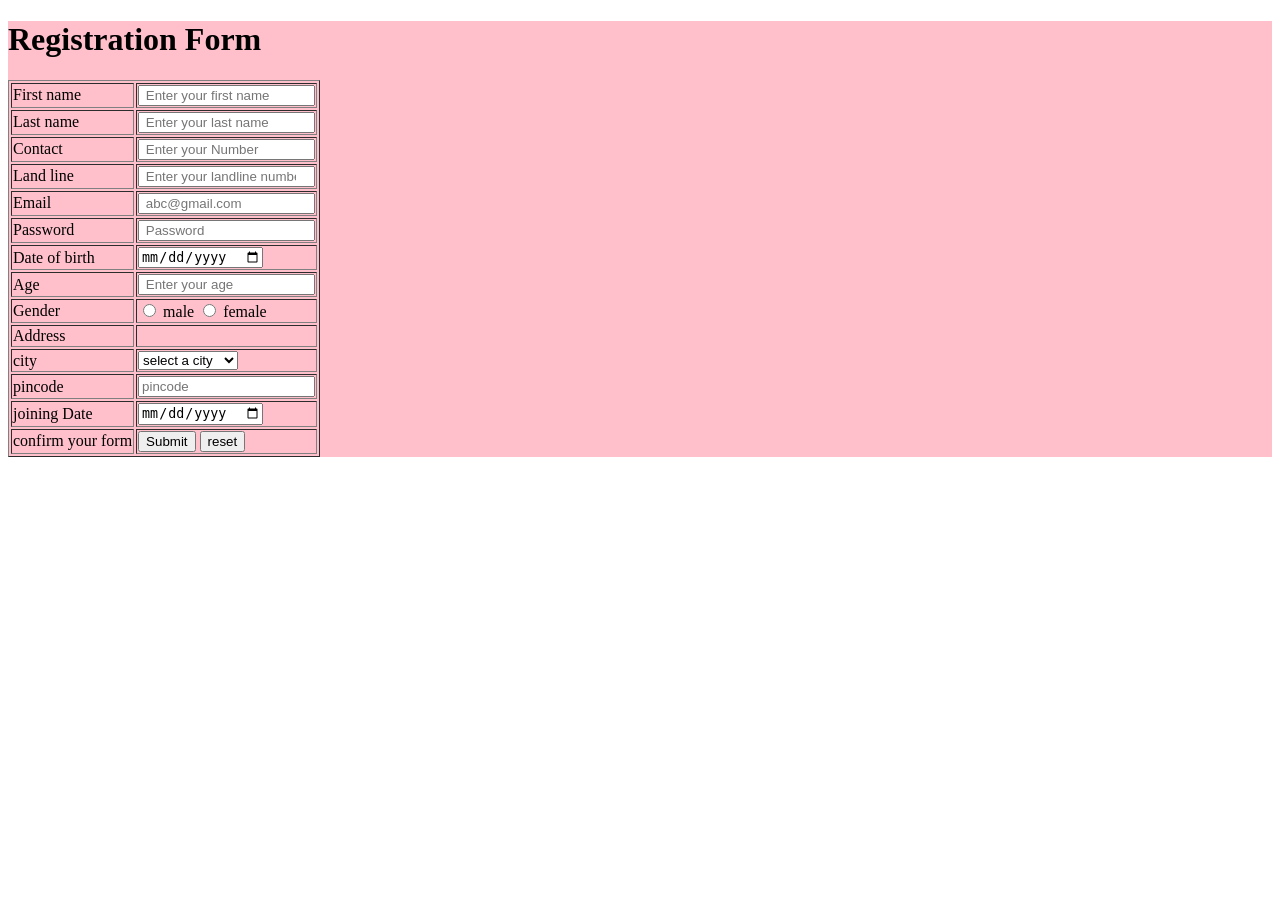
<file: DAY 1/form.html>
<!DOCTYPE html>
<html lang="en">

<head>
    <meta charset="UTF-8">
    <meta name="viewport" content="width=device-width, initial-scale=1.0">
    <title>Form</title>
</head>

<body>
    <form style="background-color:pink;">
        <table border="1">
            <h1> Registration Form</h1>

            <tr>
                <td><label>First name </label></td>
                <td> <input type="text" name"First name" placeholder=" Enter your first name" required></td>
            </tr>
            <tr>
                <td><label> Last name</lable>
                </td>
                <td> <input type="text" name"Last name" placeholder=" Enter your last name" required></td>
            </tr>
            <tr>
                <td><label> Contact </label></td>
                <td> <input type="text" name"Contact" placeholder=" Enter your Number" required></td>
            </tr>
            <tr>
                <td><label>Land line</label></td>
                <td> <input type="number" name"land line" placeholder=" Enter your landline number " required></td>
            </tr>
            <tr>
                <td><label>Email </label></td>
                <td><input type="Email" name"Email" placeholder=" abc@gmail.com" required></td>
            </tr>
            <tr>
                <td><label>Password</label></td>
                <td> <input type="Password" name"Password" placeholder=" Password" required></td>
            </tr>
            <tr>
                <td><label>Date of birth</label></td>
                <td> <input type="Date" name"dob" required></td>
            </tr>
            <tr>
                <td><label>Age</label></td>
                <td> <input type="number" name"age" placeholder=" Enter your age" required></td>
            </tr>
            <tr>
                <td><label>Gender</label></td>
                <td> <input type="radio" name="gender" value="male"> male
                    <input type="radio" name="gender" value=" female"> female
                </td>
            </tr>
            <tr>
                <td>
                    <lable> Address</lable>
                </td>
                <td><text area name="adress" placeholder="adress" required></td>
            </tr>
            <tr>
                <td><label>city</label></td>
                <td><select id="city" name="city" required>
                        <option value="">select a city</option>
                        <option value="ahemedabad"> ahemedabad</option>
                        <option value="Mumbai"> Mumbai</option>
                        <option value="goa"> goa</option>
                    </select></td>
            </tr>

            <tr>
                <td>
                    <lable>pincode</lable>
                </td>
                <td> <input type="text" name="pincode" placeholder="pincode" required></td>
            </tr>

            <tr>
                <td><label>joining Date</label></td>
                <td> <input type="date" name="joining date" required></td>
            </tr>
            <tr>
                <td><label> confirm your form</label></td>
                <td> <input type="submit" name="submit">
                    <input type="reset" value="reset">
                </td>
            </tr>








    </form>
    </table>
</body>

</html>
</file>
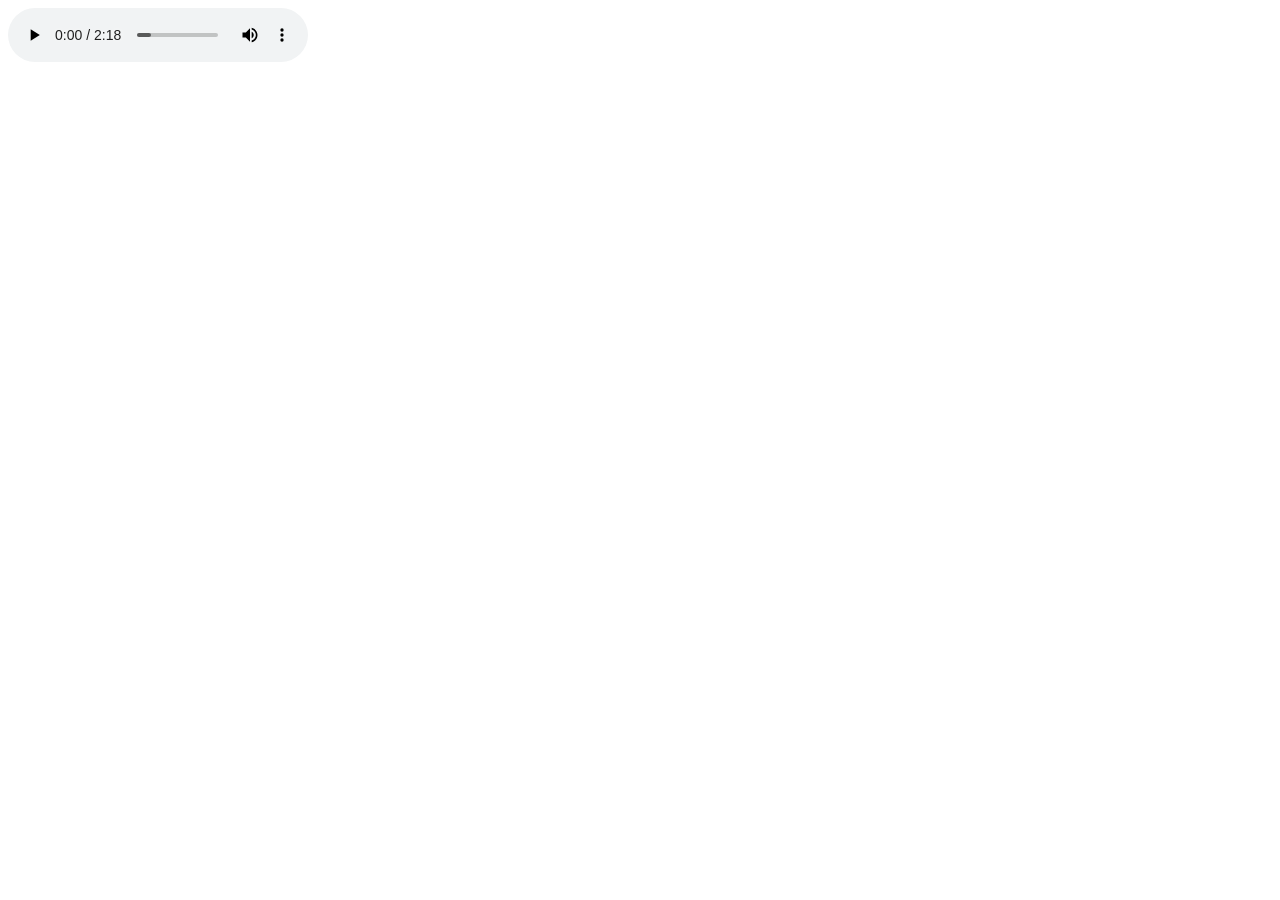
<file: DAY 1/html5.html>
<!DOCTYPE html>
<html lang="en">
<head>
    <meta charset="UTF-8">
    <meta name="viewport" content="width=device-width, initial-scale=1.0">
    <title>Document</title>
</head>
<body>
    <!--audio-->
    <audio controls>
        <source src="audio.mp3" type="audio/mp3">

    </audio>
    
</body>
</html>
</file>
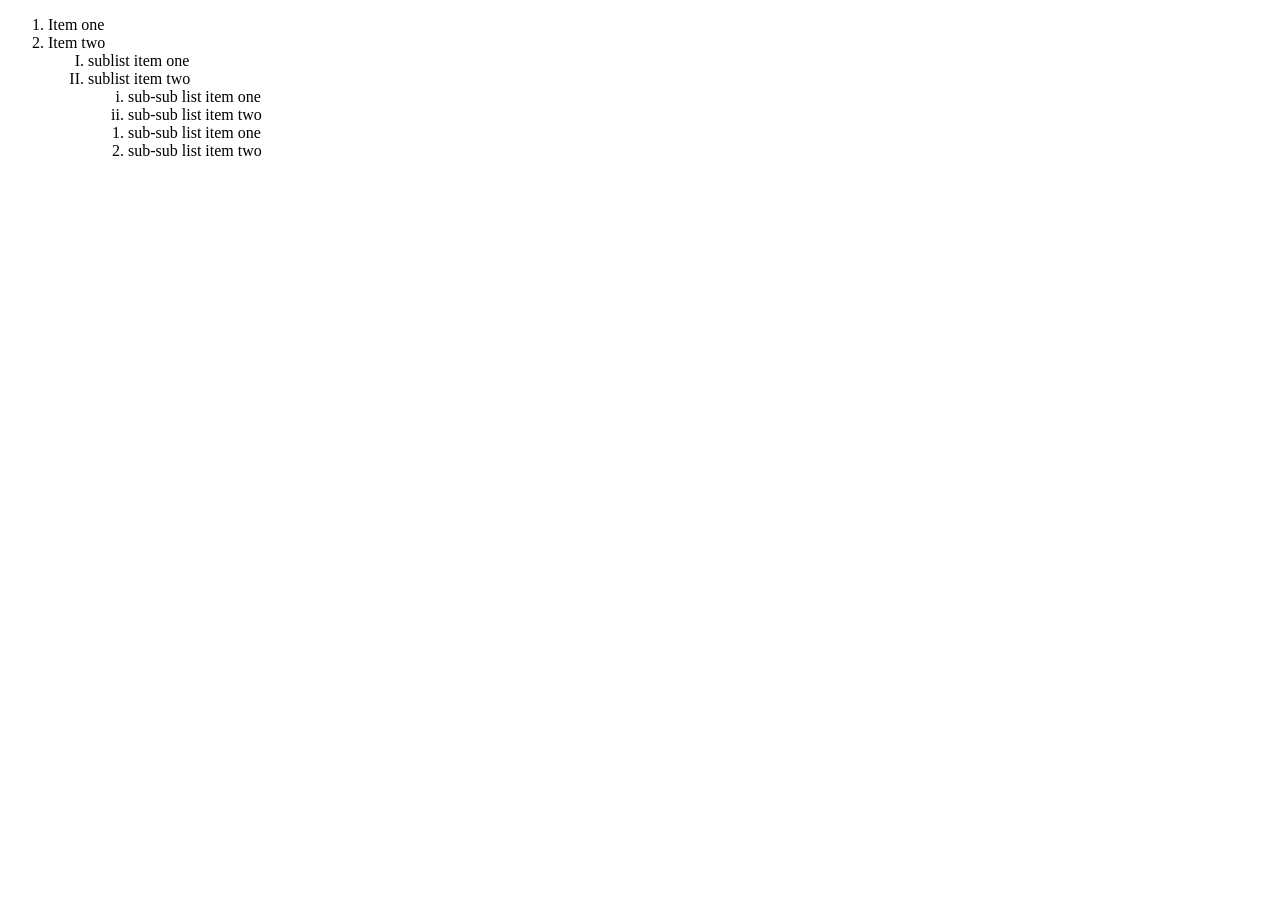
<file: DAY 1/orderlist.html>
<!DOCTYPE html>
<html lang="en">
<head>
    <meta charset="UTF-8">
    <meta name="viewport" content="width=device-width, initial-scale=1.0">
    <title>Document</title>
</head>
<body>
    <ol>
        <li> Item one </li>
        <li> Item two </li>
        <ol type = "I">
           <li> sublist item one </li>
           <li> sublist item two </li>
           <ol type = "i">
            <li> sub-sub list item one </li>
            <li> sub-sub list item two</li>
           </ol>
           <ol type = "1">
            <li> sub-sub list item one </li>
            <li> sub-sub list item two</li>
           </ol>
        </ol>
    </ol>
   
</body>
</html>
</file>
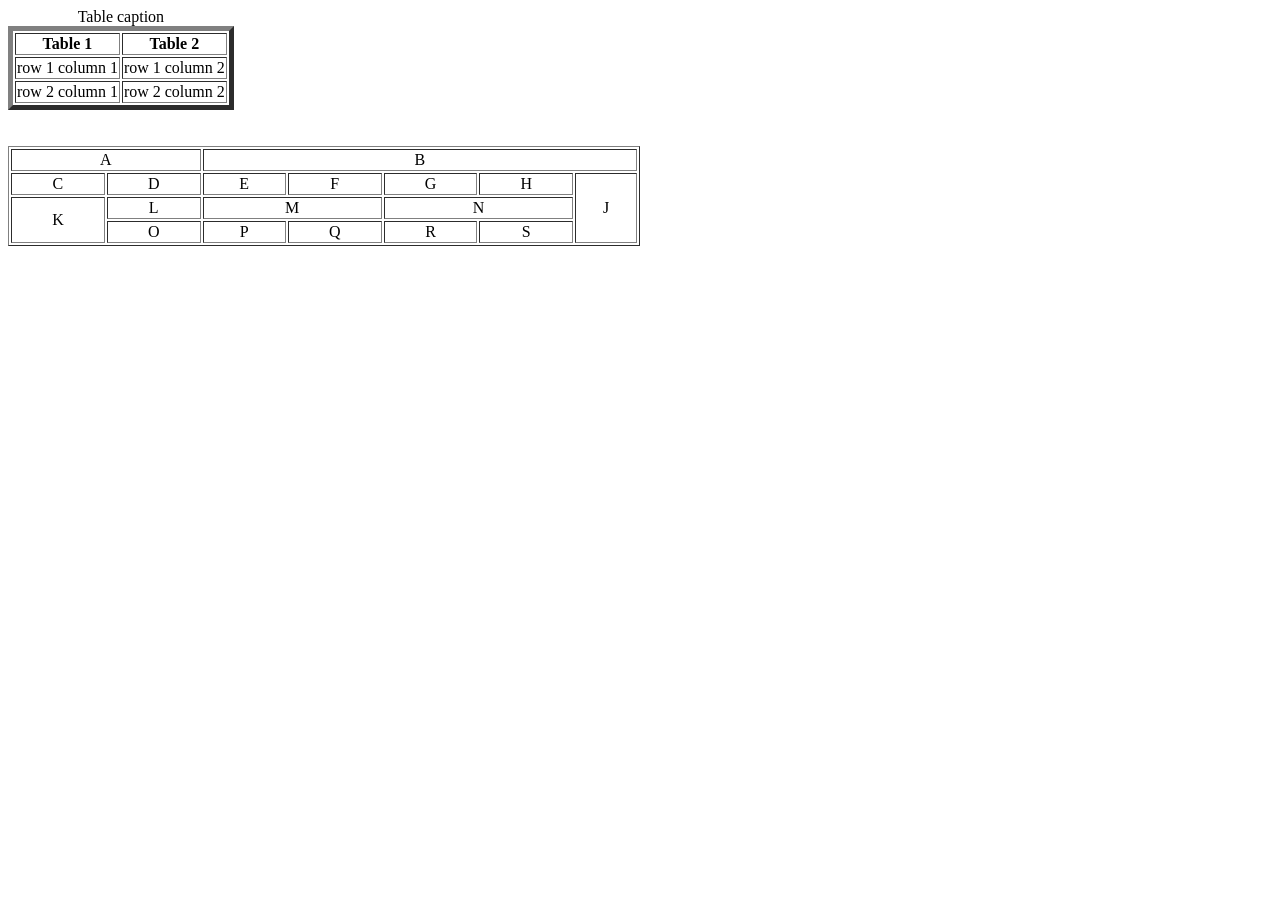
<file: DAY 1/Table.html>
<!DOCTYPE html>
<html lang="en">
<head>
    <meta charset="UTF-8">
    <meta name="viewport" content="width=device-width, initial-scale=1.0">
    <title>Table</title>
</head>
<body>
    <table border="5">
        <caption> Table caption</caption>
        <tr>
            <th> Table 1 </th>
            <th> Table 2</th>
        </tr>
        <tr>
            <td> row 1 column 1</td>
            <td> row 1 column 2</td>
        </tr>
        <tr>
            <td>row 2 column 1</td>
            <td>row 2 column 2</td>
        </tr>
    </table><br><br>

    <table border="1" height="100%" width="50%">
        <tr align="center">
            <td colspan="2">A</td>
            <td colspan="5">B</td>
        </tr>
        <tr align="center">
            <td>C</td>
            <td>D</td>
            <td>E</td>
            <td>F</td>
            <td>G</td>
            <td>H</td>
            <td rowspan="3">J</td>
        </tr>
        <tr align="center">
            <td rowspan="2">K</td>
            <td>L</td>
            <td colspan="2">M</td>
            <td colspan="2">N</td>
        </tr>
        <tr align="center">
            <td>O</td>
            <td>P</td>
            <td>Q</td>
            <td>R</td>
            <td>S</td>
        
        </tr>
    </table>

</body>
</html>
</file>
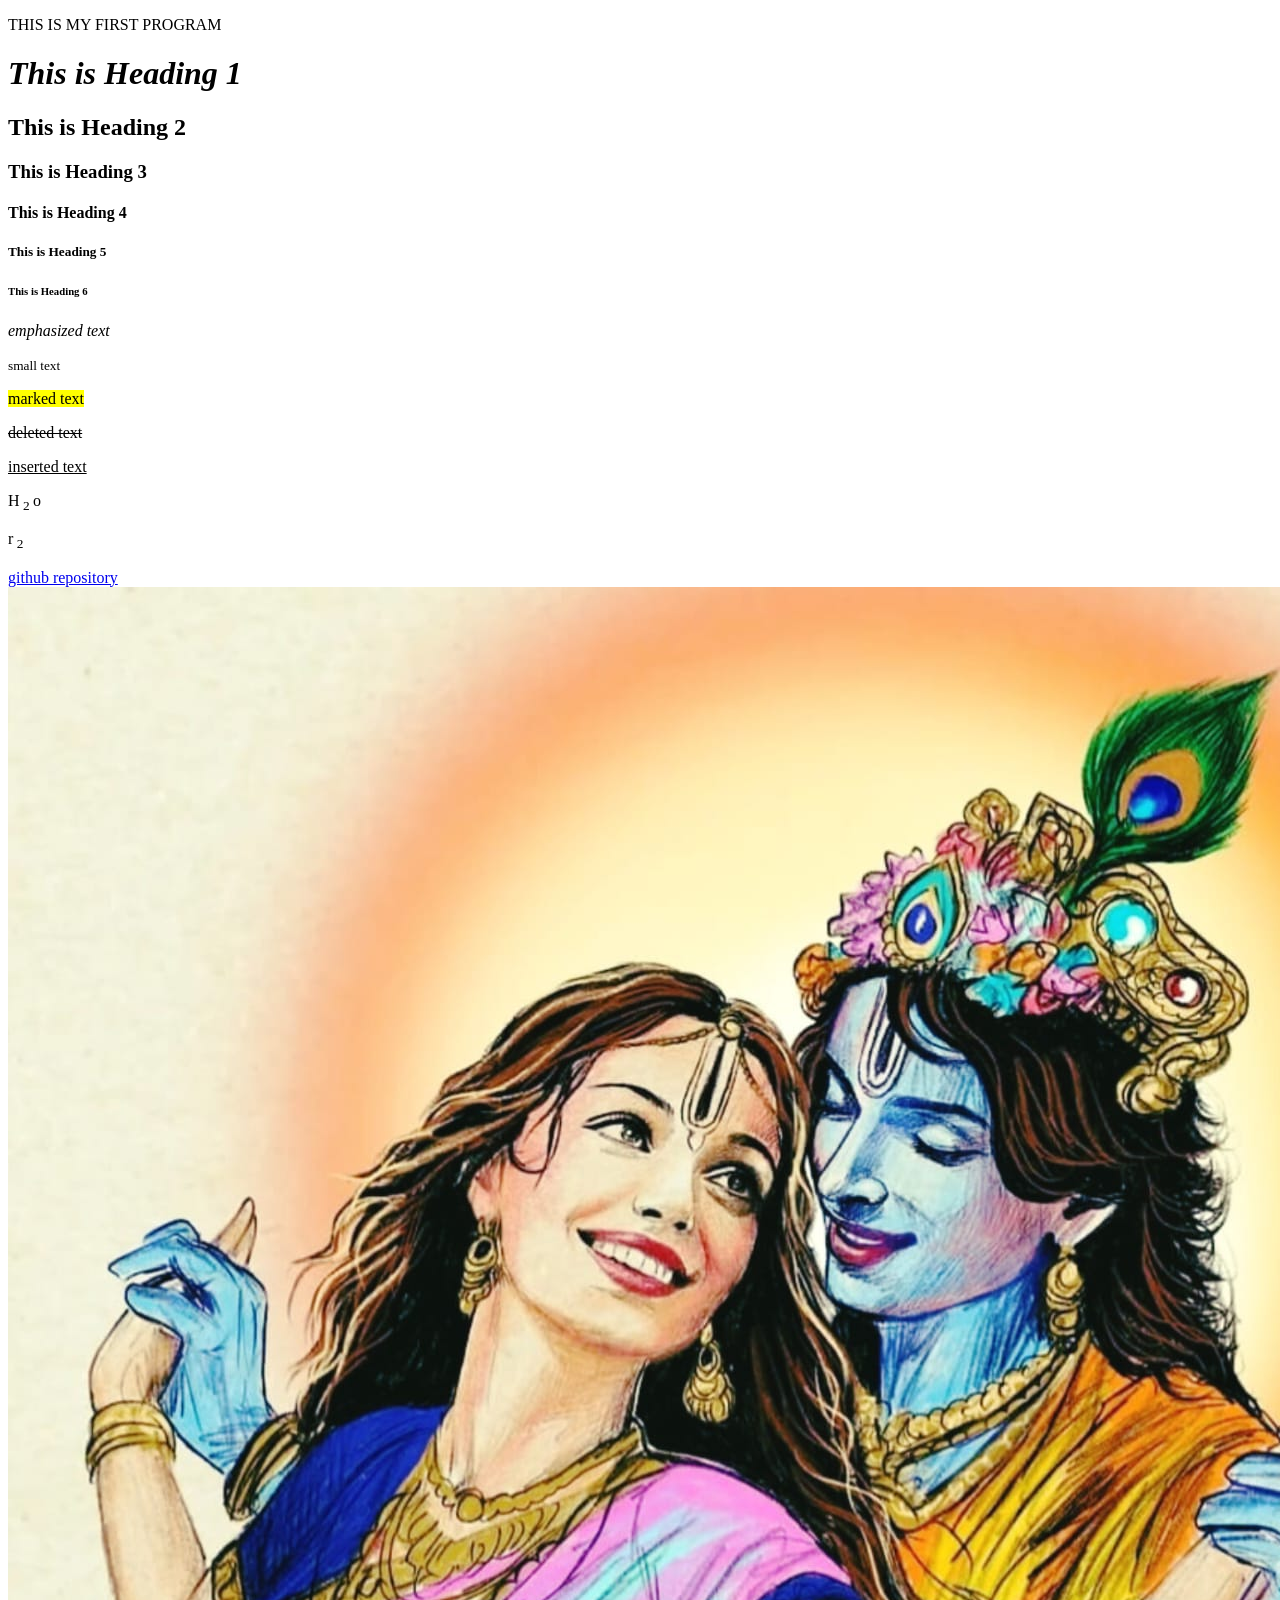
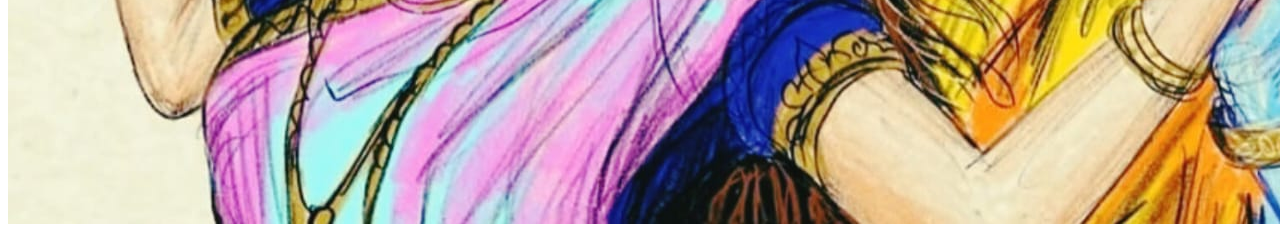
<file: DAY 1/Test.html>
<!DOCTYPE html>
<html lang="en">
<head>
    <meta charset="UTF-8">
    <meta name="viewport" content="width=device-width, initial-scale=1.0">
    <title>Document</title>
</head>
<body>
    <p> THIS IS MY FIRST PROGRAM</p>
    <h1> <i>This is Heading 1</i></h1>
    <h2><b> This is Heading 2</b></h2>
    <h3><strong>This is Heading 3</strong></h3>
    <h4> This is Heading 4</h4>
    <h5> This is Heading 5</h5>
    <h6> This is Heading 6</h6>
    <p><em>emphasized text </em></p>
    <p><small>small text </small></p>
    <p><mark> marked text</mark></p>
    <p><del> deleted text </del></p>
    <p><ins> inserted text</ins></p>
    <p>H<sub> 2 </sub>o</p>
    <p>r<sub> 2 </sub></p>
    <!--Hyper link-->
    <a href="https://github.com/kashishdarji/2502031830078-M1">github repository</a>
    <!--image link-->
    <img src="img1.jpeg">
</body>
</html>
</file>
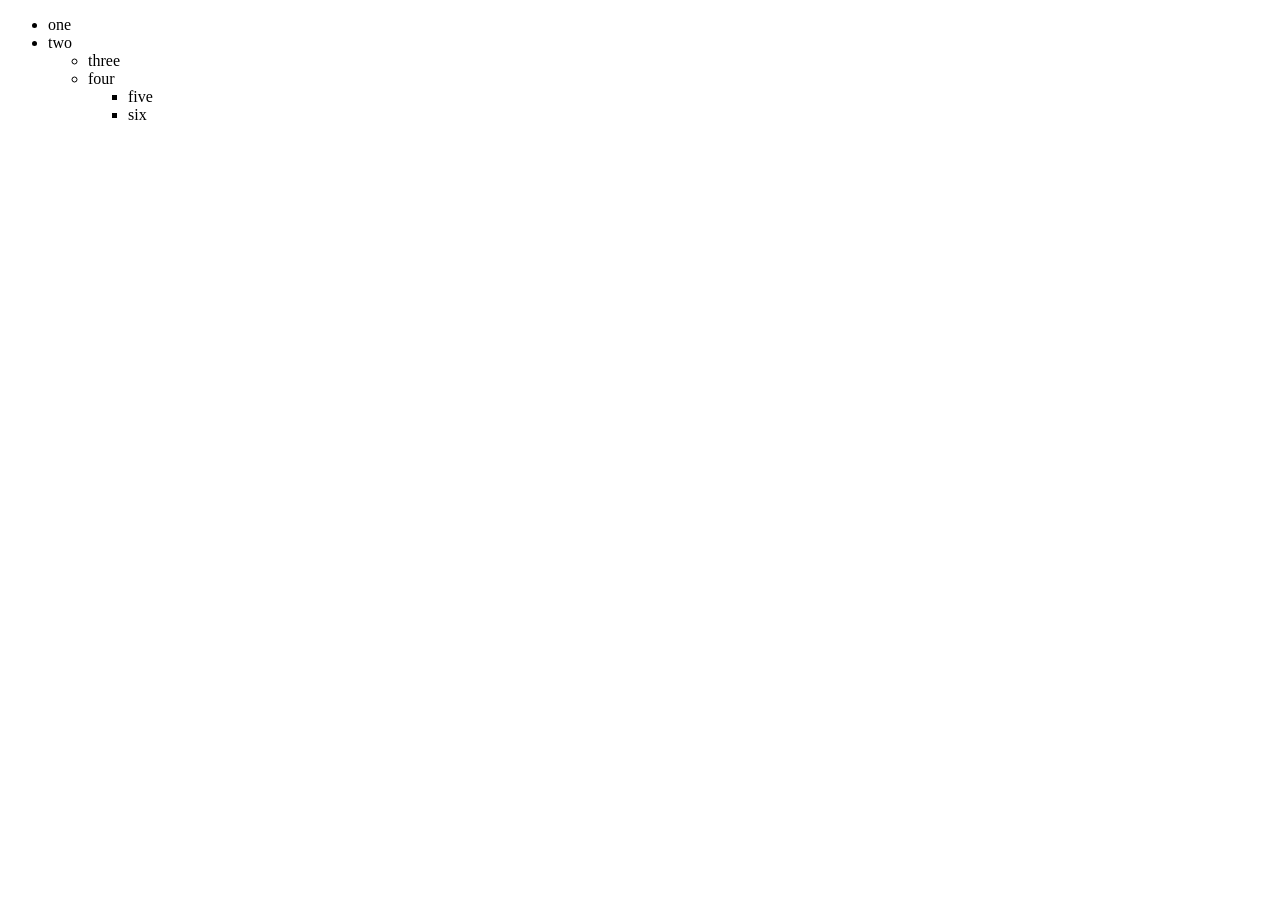
<file: DAY 1/unoderlist.html>
<!DOCTYPE html>
<html lang="en">
<head>
    <meta charset="UTF-8">
    <meta name="viewport" content="width=device-width, initial-scale=1.0">
    <title>Document</title>
</head>
<body>
    <ul>
        <li> one </li>
        <li> two </li>
        <ul type = "circle">
           <li> three</li>
           <li> four</li>
           <ul type = "square">
             <li> five </li>
             <li> six</li>
           </ul>
        </ul>
    </ul>
</body>
</html>
</file>
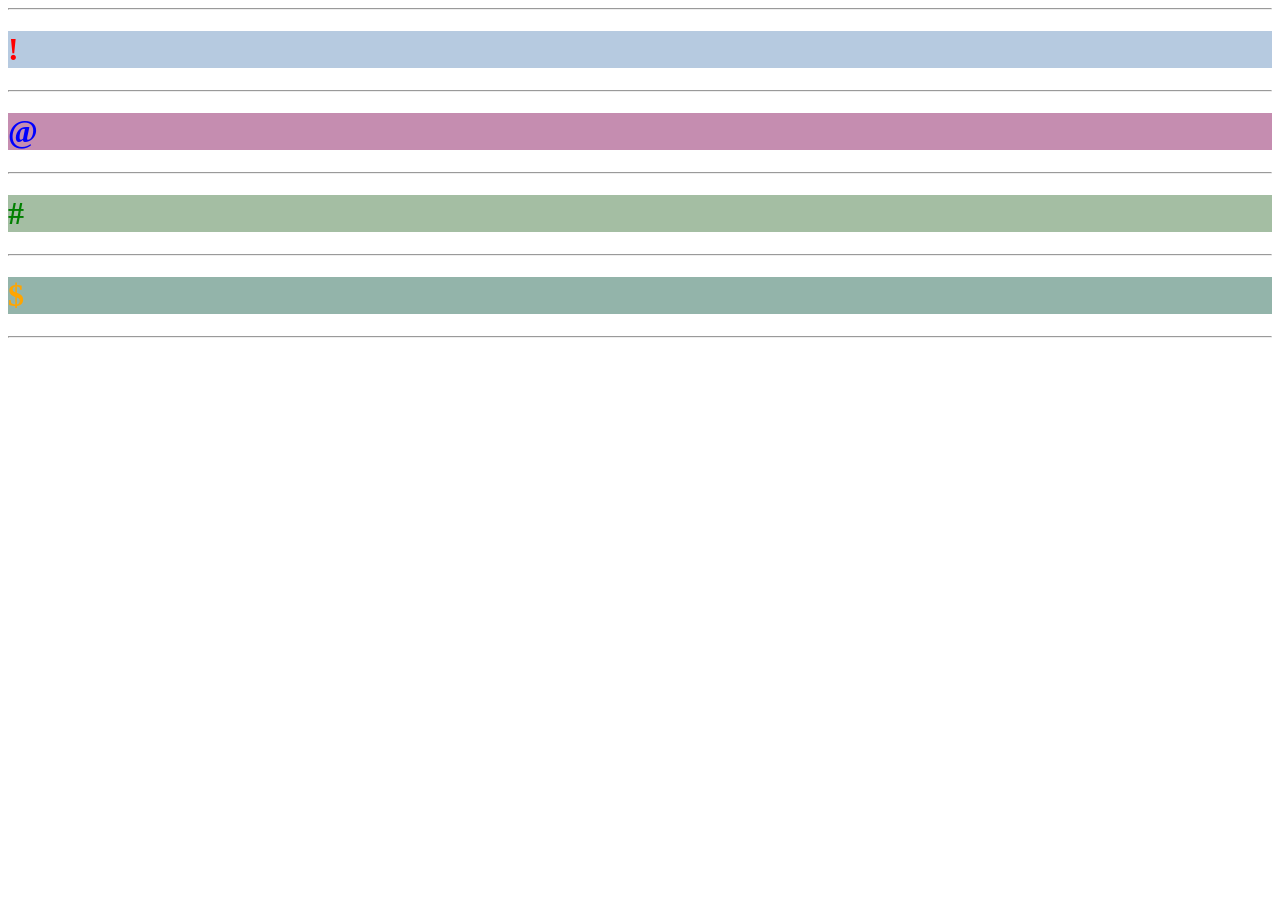
<file: Day 2/assignmultipleclass.html>
<!DOCTYPE html>
<html lang="en">
<head>
    <meta charset="UTF-8">
    <meta name="viewport" content="width=device-width, initial-scale=1.0">
    <title>Document</title>
    <style>
        .a{
            color: red;
            background-color: rgb(182, 202, 224);
        }
        .b{
            color: blue;
            background-color: rgb(197, 141, 176);
        }
        .c{
            color: green;
            background-color: rgb(164, 190, 163);
        }
        .d{
            color: orange;
            background-color: rgb(147, 180, 170);
        }
    </style>
</head>
<body>
    <hr>
    <h1 class="a">!</h1>
    <hr>
    <h1 class="b">@</h1>
    <hr>
    <h1 class="c">#</h1>
    <hr>
    <h1 class="d">$</h1>
    <hr>
</body>
</html>
</file>
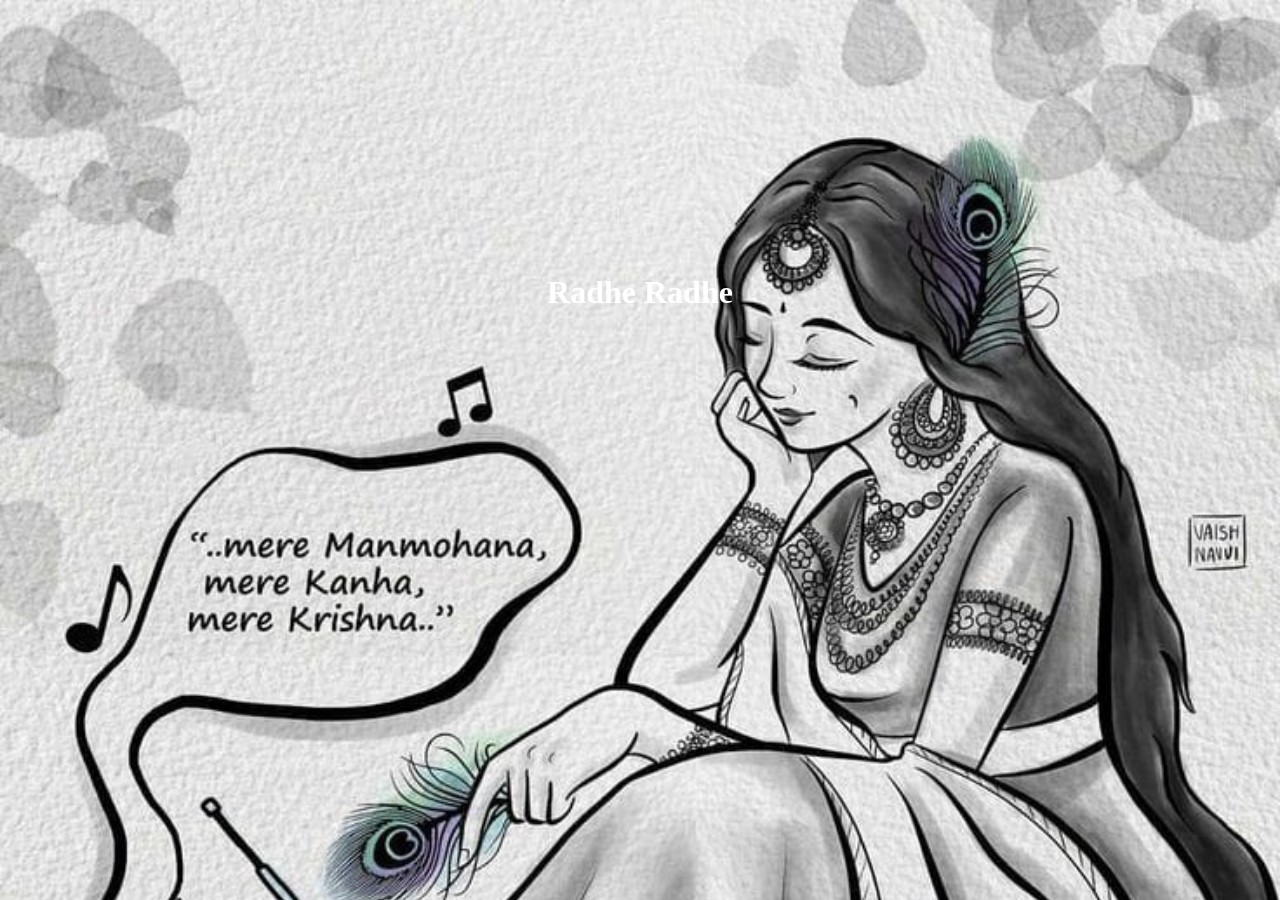
<file: Day 2/Bg.image.html>
<!DOCTYPE html>
<html lang="en">
<head>
    <meta charset="UTF-8">
    <meta name="viewport" content="width=device-width, initial-scale=1.0">
    <title>Document</title>
    <style>
        body {
            background-image: url("WhatsApp Image 2026-04-11 at 10.29.04 AM.jpeg");
            background-size: cover;
            background-repeat: no-repeat;
            /* background-repeat: repeat-x; */
            /* background-repeat: repeat-y; */
        }
        h1{
            color: white;
            text-align: center;
            padding-top: 20%;
        }
    </style>
</head>
<body>
    <h1>Radhe Radhe</h1>
</body>
</html>
</file>
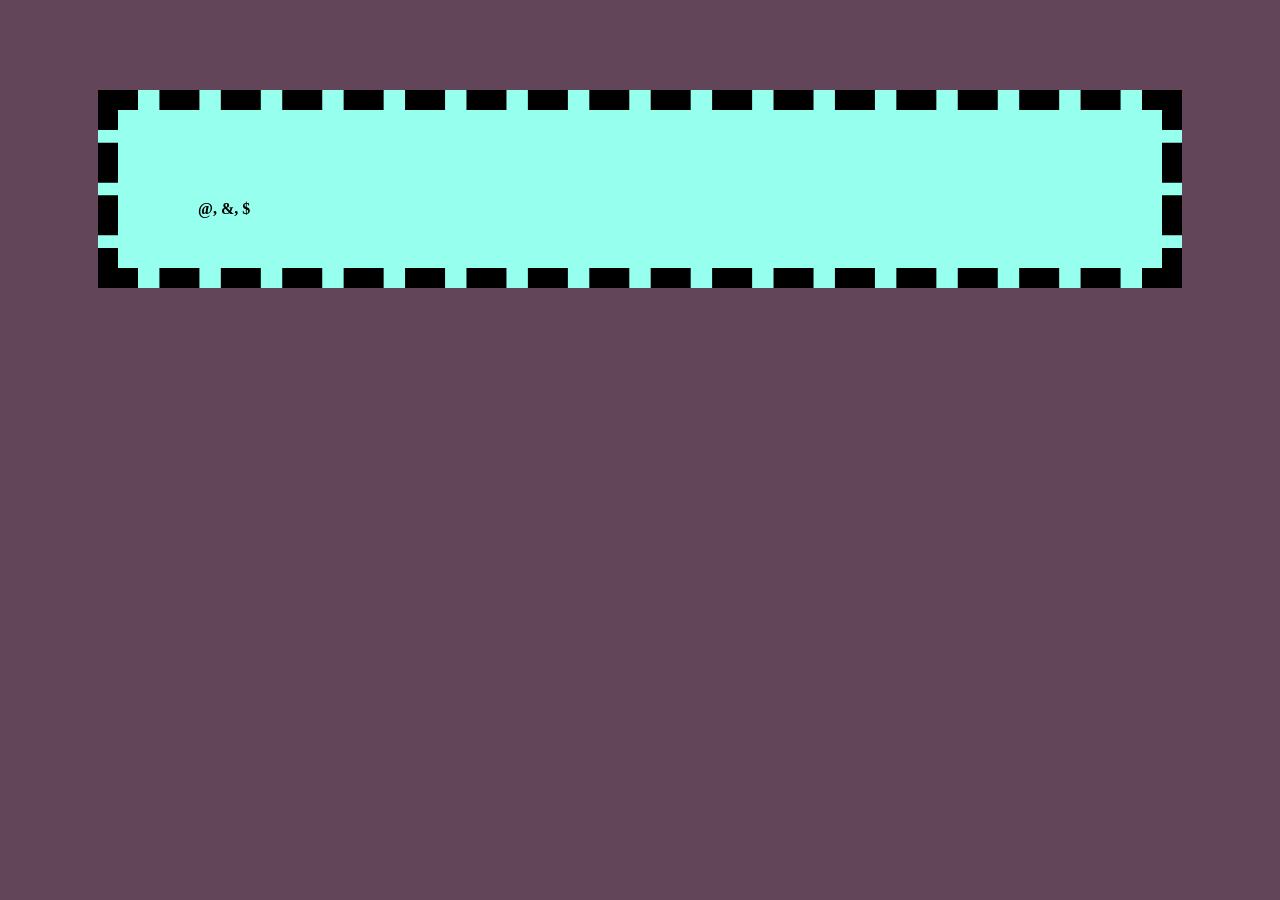
<file: Day 2/box model.html>
<!DOCTYPE html>
<html lang="en">
<head>
    <meta charset="UTF-8">
    <meta name="viewport" content="width=device-width, initial-scale=1.0">
    <title>Document</title>
    <style>
        body{
            background-color: rgb(98, 69, 89);
        }
        h4{
            background-color: rgb(150, 255, 237);
            /* padding: 20px; */
            /* padding-top: 90px;
            padding-right: 40px;
            padding-bottom: 50px;
            padding-left: 80px; */
            padding: 90px 40px 50px 80px;
            margin: 90px;
            border: 20px solid rgb(0, 0, 0);
            border-style: dashed;
        }
    </style>
</head>
<body>
    <h4>@, &, $</h4>
</body>
</html>
</file>
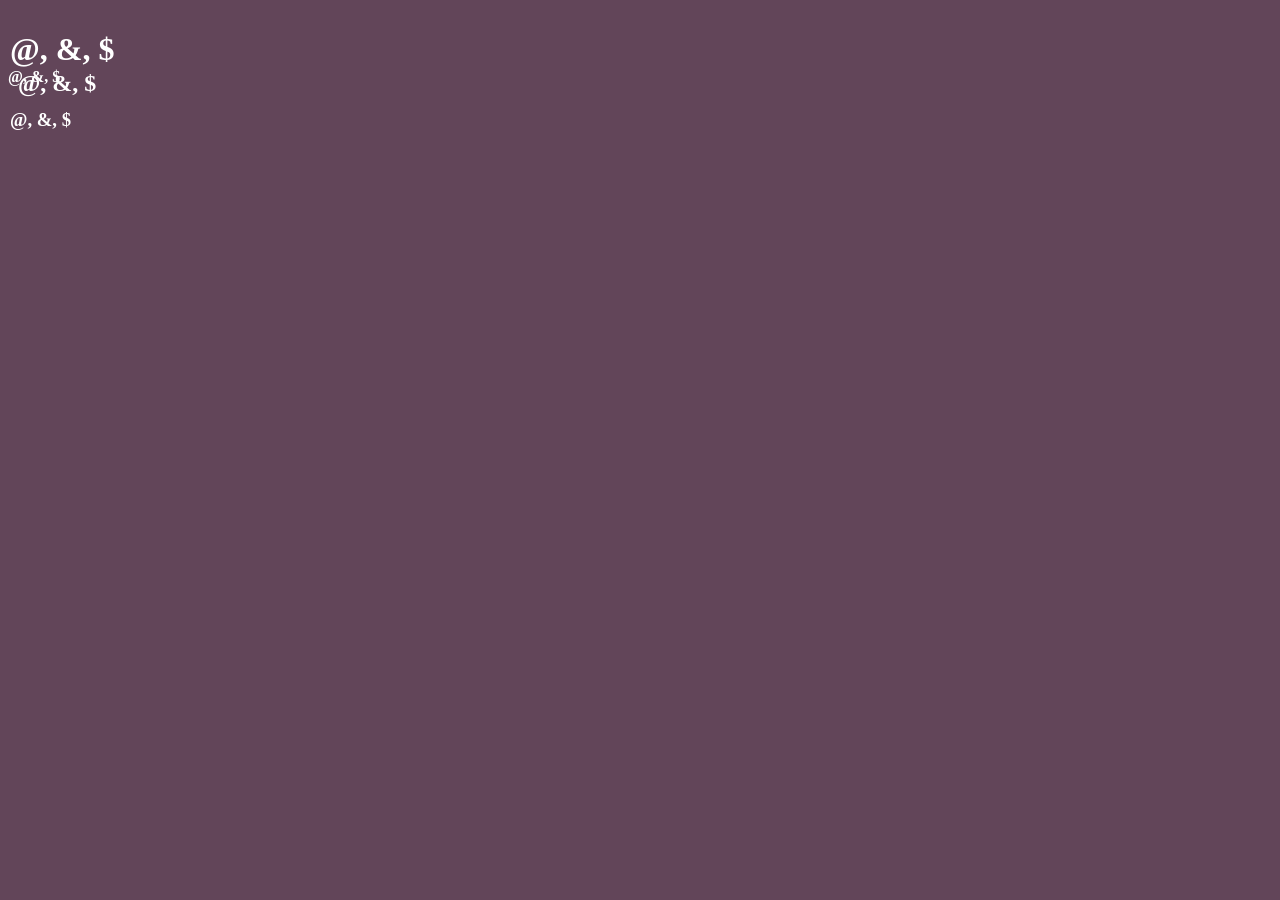
<file: Day 2/css position.html>
<!DOCTYPE html>
<html lang="en">
<head>
    <meta charset="UTF-8">
    <meta name="viewport" content="width=device-width, initial-scale=1.0">
    <title>Document</title>
    <style>
        body{
            background-color: rgb(98, 69, 89);
        }
        h1{
            color: white;
            position: absolute;
            top: 10px;
            left: 10px;
        }
        h2{
            color: rgb(255, 255, 255);
            position: relative;
            top: 50px;
            left: 10px;
        }
        h3{
            color: rgb(255, 255, 255);
            position: fixed;
            top: 90px;
            left: 10px;
        }
        h4{
            color: rgb(255, 255, 255);
        }
    </style>
</head>
<body>
    <h1>@, &, $</h1>
    <h2>@, &, $</h2>
    <h3>@, &, $</h3>
    <h4>@, &, $</h4>
</body>
</html>
</file>
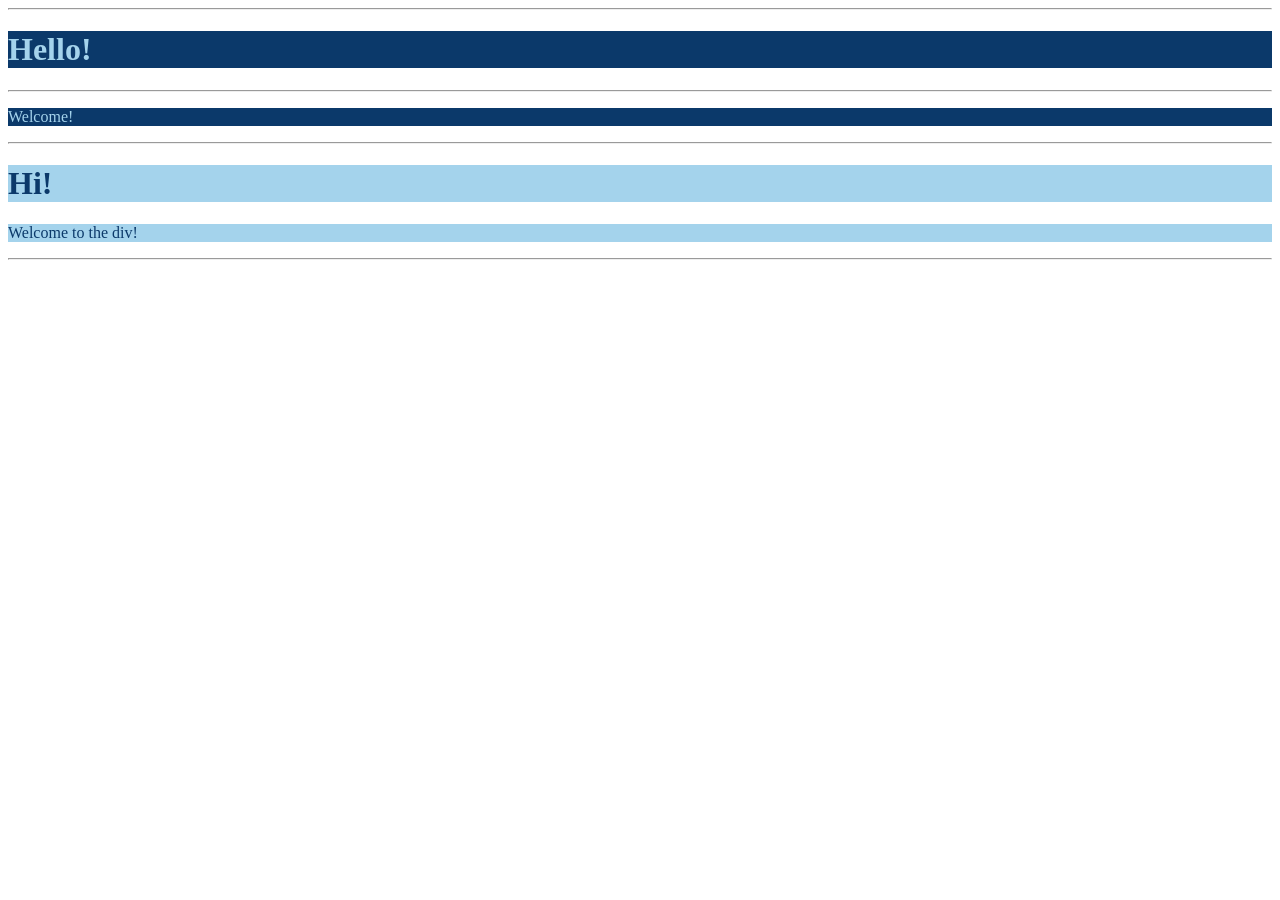
<file: Day 2/multiple selector.html>
<!doctype html>
<html lang="en">
  <head>
    <meta charset="UTF-8" />
    <meta name="viewport" content="width=device-width, initial-scale=1.0" />
    <title>Document</title>
    <style>
      p,
      h1 {
        background-color: rgb(11, 57, 106);
        color: rgb(164, 211, 236);
      }
      div p, div h1 {
        background-color: rgb(164, 211, 236);
        color: rgb(11, 57, 106);
      }
    </style>
  </head>
  <body>
    <hr>
    <h1>Hello!</h1>
    <hr>
    <p>Welcome!</p>
    <hr>
    <div>
        <h1>Hi!</h1>
            <p>Welcome to the div!</p>
    </div>
    <hr>
  </body>
</html>
</file>
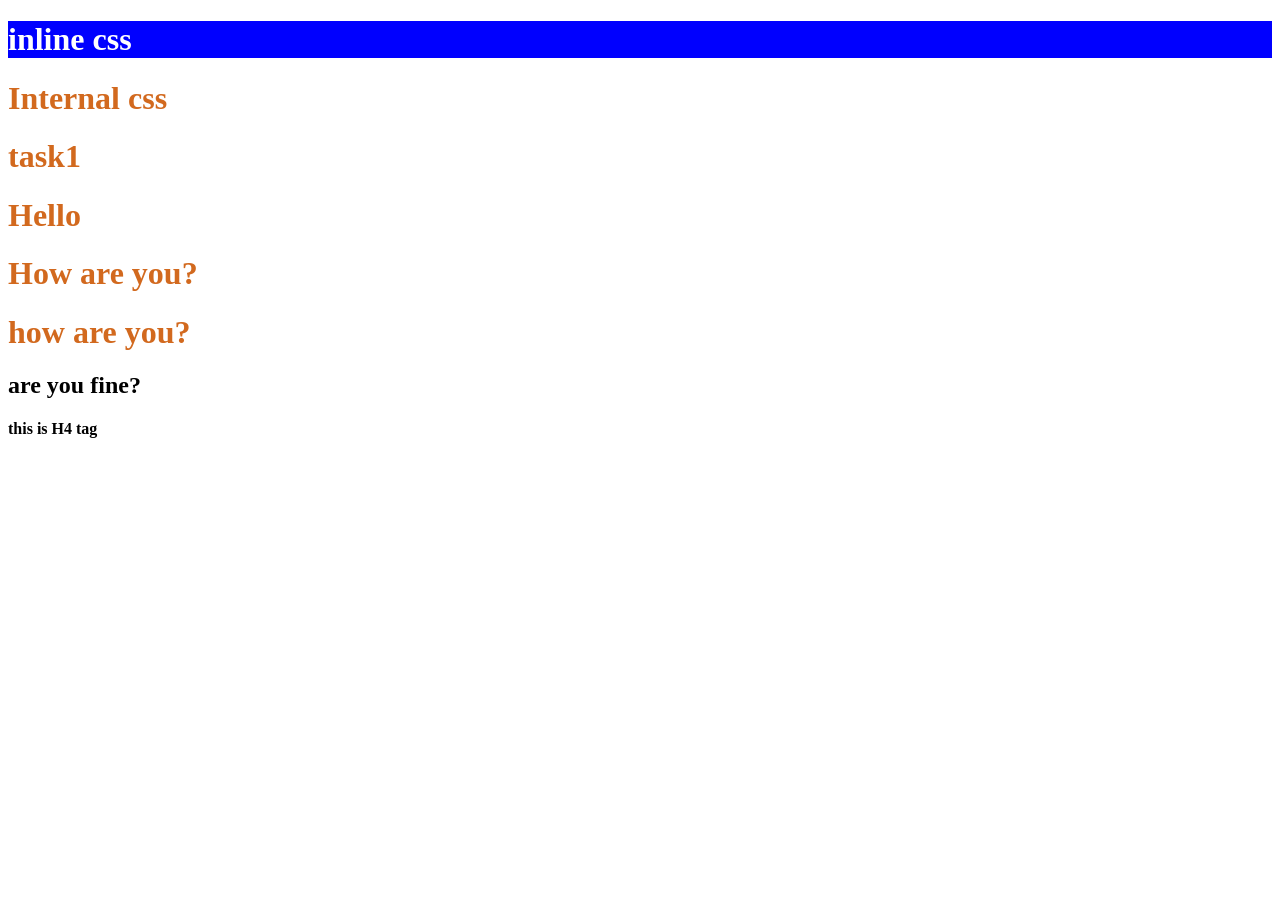
<file: Day 2/Task1.html>
<!DOCTYPE html>
<html lang="en">
<head>
    <meta charset="UTF-8">
    <meta name="viewport" content="width=device-width, initial-scale=1.0">
    <title>Task 1</title>
    <style>
        h1{
            color:chocolate;
        }
    </style>
    <link rel="styleshhet" href="task1.html">
</head>
<body>
    <!--inline class-->
    <h1 style="color:white; background: blue"> inline css</h1>

    <!--internal css-->
    <h1>Internal css</h1>

    <!--enternal css and id selector-->
    <h1> task1</h1>
    <h1 id="abc">Hello </h1>
    <h1 class="Abc"> How are you?</h1>

    <div>
        <h1> how are you?</h1>
    </div>

    <div>
        <h2> are you fine?</h2>
    </div>

    <div>
        <h4> this is H4 tag</h4>
    </div>    
</body>
</html>
</file>
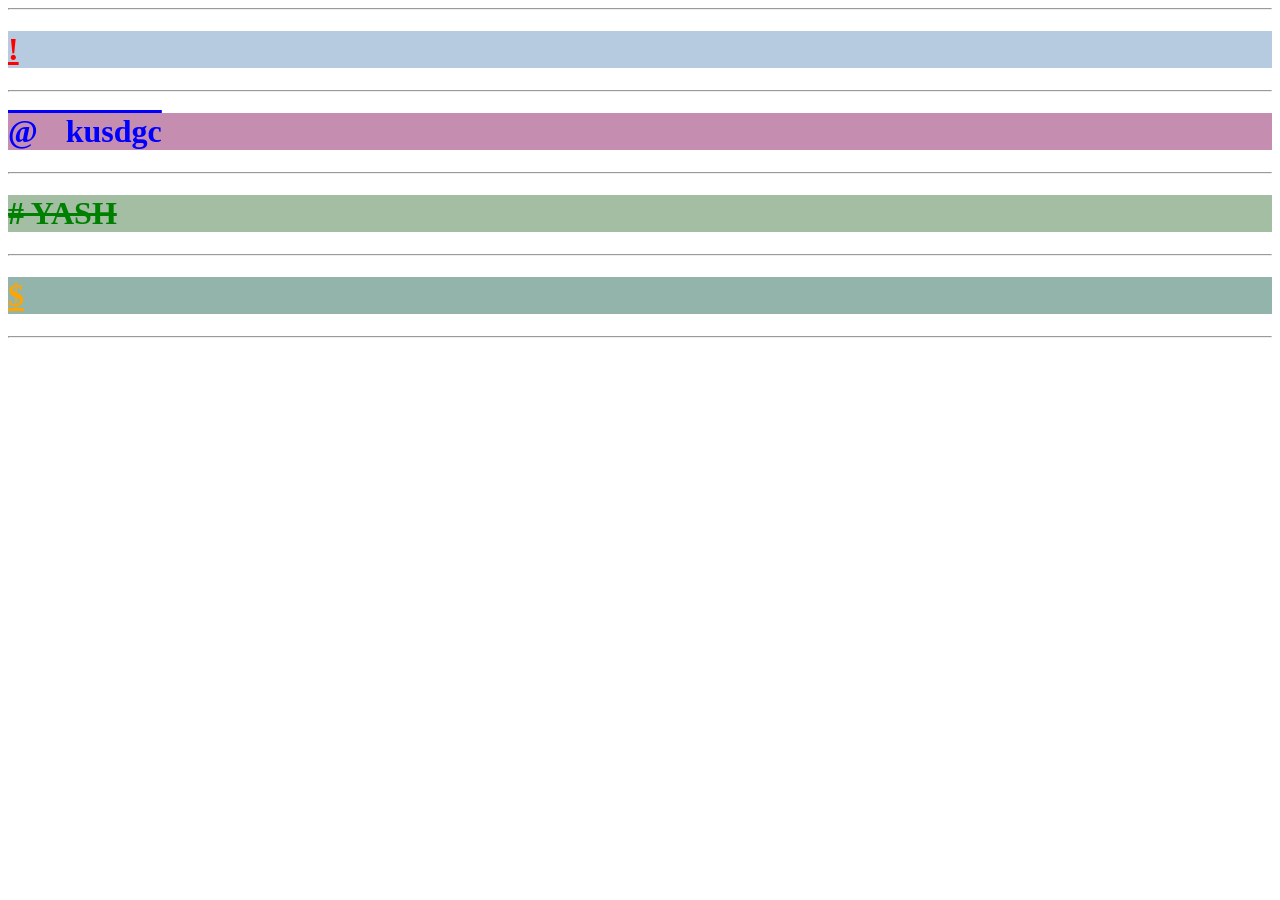
<file: Day 2/textproperty.html>
<!DOCTYPE html>
<html lang="en">
<head>
    <meta charset="UTF-8">
    <meta name="viewport" content="width=device-width, initial-scale=1.0">
    <title>Document</title>
    <style>
        .a{
            color: red;
            background-color: rgb(182, 202, 224);
            text-decoration: underline;
        }
        .b{
            color: blue;
            background-color: rgb(197, 141, 176);
            text-decoration: overline;
            word-spacing: 20px;
        }
        .c{
            color: green;
            background-color: rgb(164, 190, 163);
            text-decoration: line-through;
            text-transform: uppercase;
        }
        .d{
            color: orange;
            background-color: rgb(147, 180, 170);
            text-decoration: underline;
        }
    </style>
</head>
<body>
     <hr>
    <h1 class="a">! </h1>
    <hr>
    <h1 class="b">@ kusdgc</h1>
    <hr>
    <h1 class="c"># yash</h1>
    <hr>
    <h1 class="d">$</h1>
    <hr>
</body>
</html>
</file>
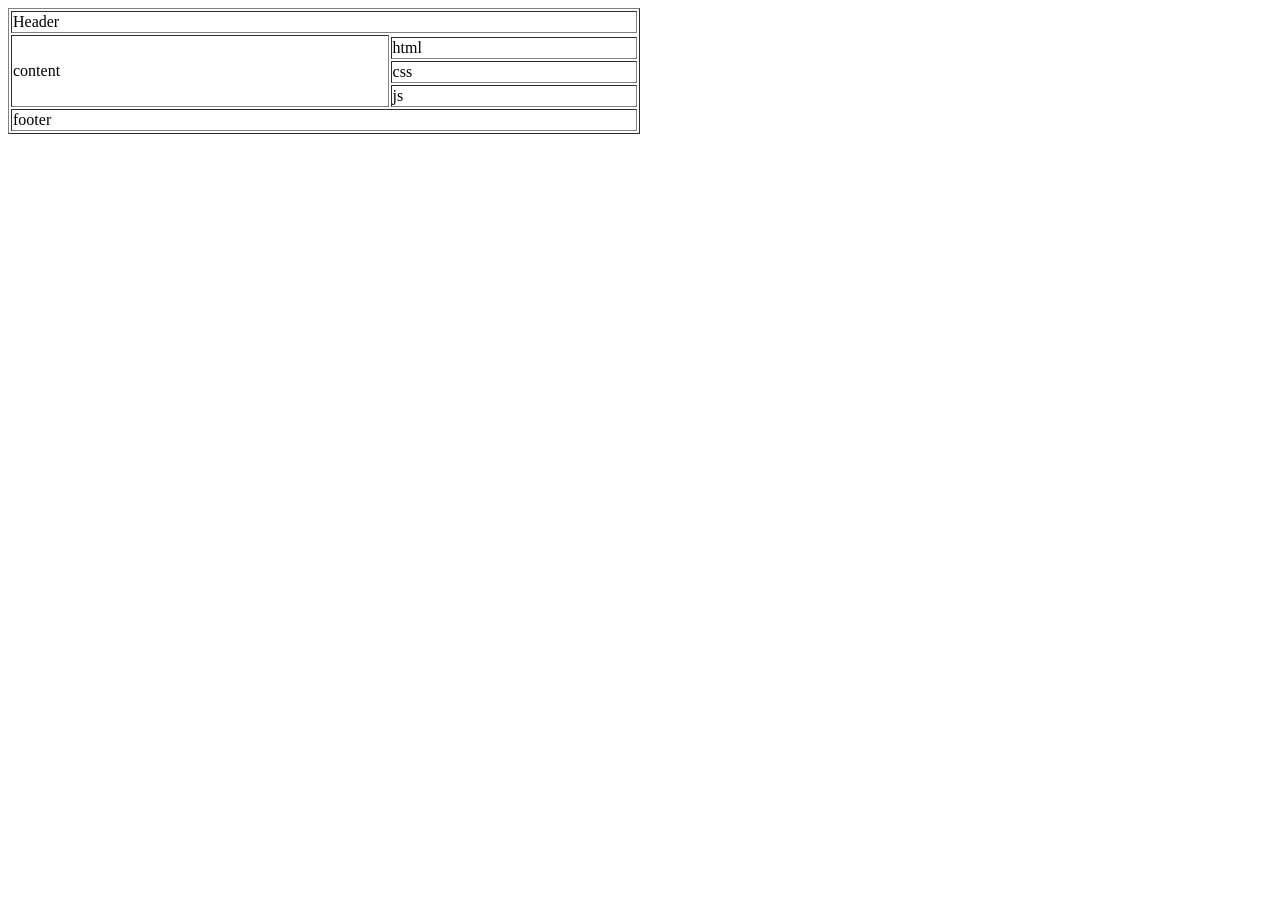
<file: Day 3/graillayout.html>
<!DOCTYPE html>
<html lang="en">
<head>
    <meta charset="UTF-8">
    <meta name="viewport" content="width=device-width, initial-scale=1.0">
    <title>Document</title>
</head>
<body>
    <table border="1" colspacing="2" height="100%" width="50%">
    <tr>
        <td colspan="6">Header</td>
    </tr>
    <tr>
        <td rowspan="4"> content</td>
    </tr>
    <tr>
        <td> html</td>
    </tr>
    <tr>
        <td>css</td>
    </tr>
    <tr>
        <td>js</td>
    </tr>
    <tr>
        <td colspan="6">footer</td>
    </tr>
    </table>
</body>
</html>
</file>
